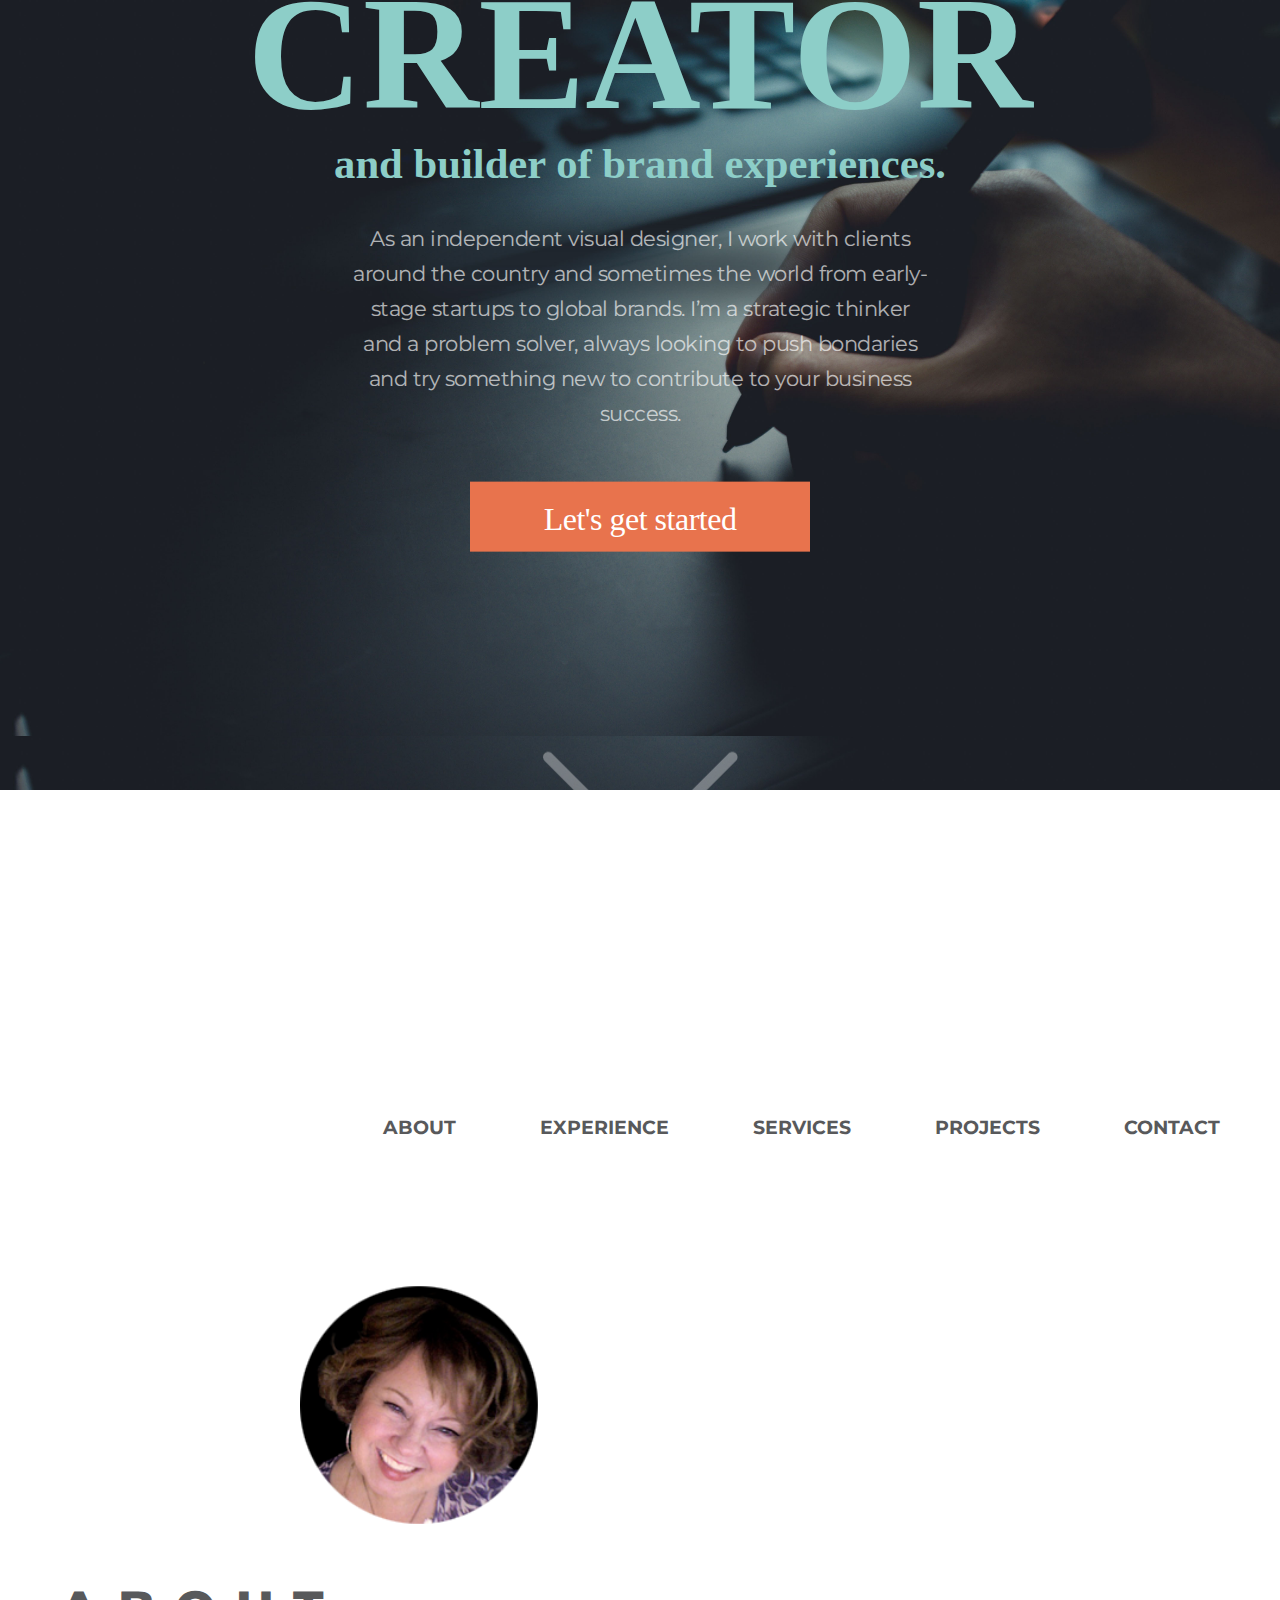
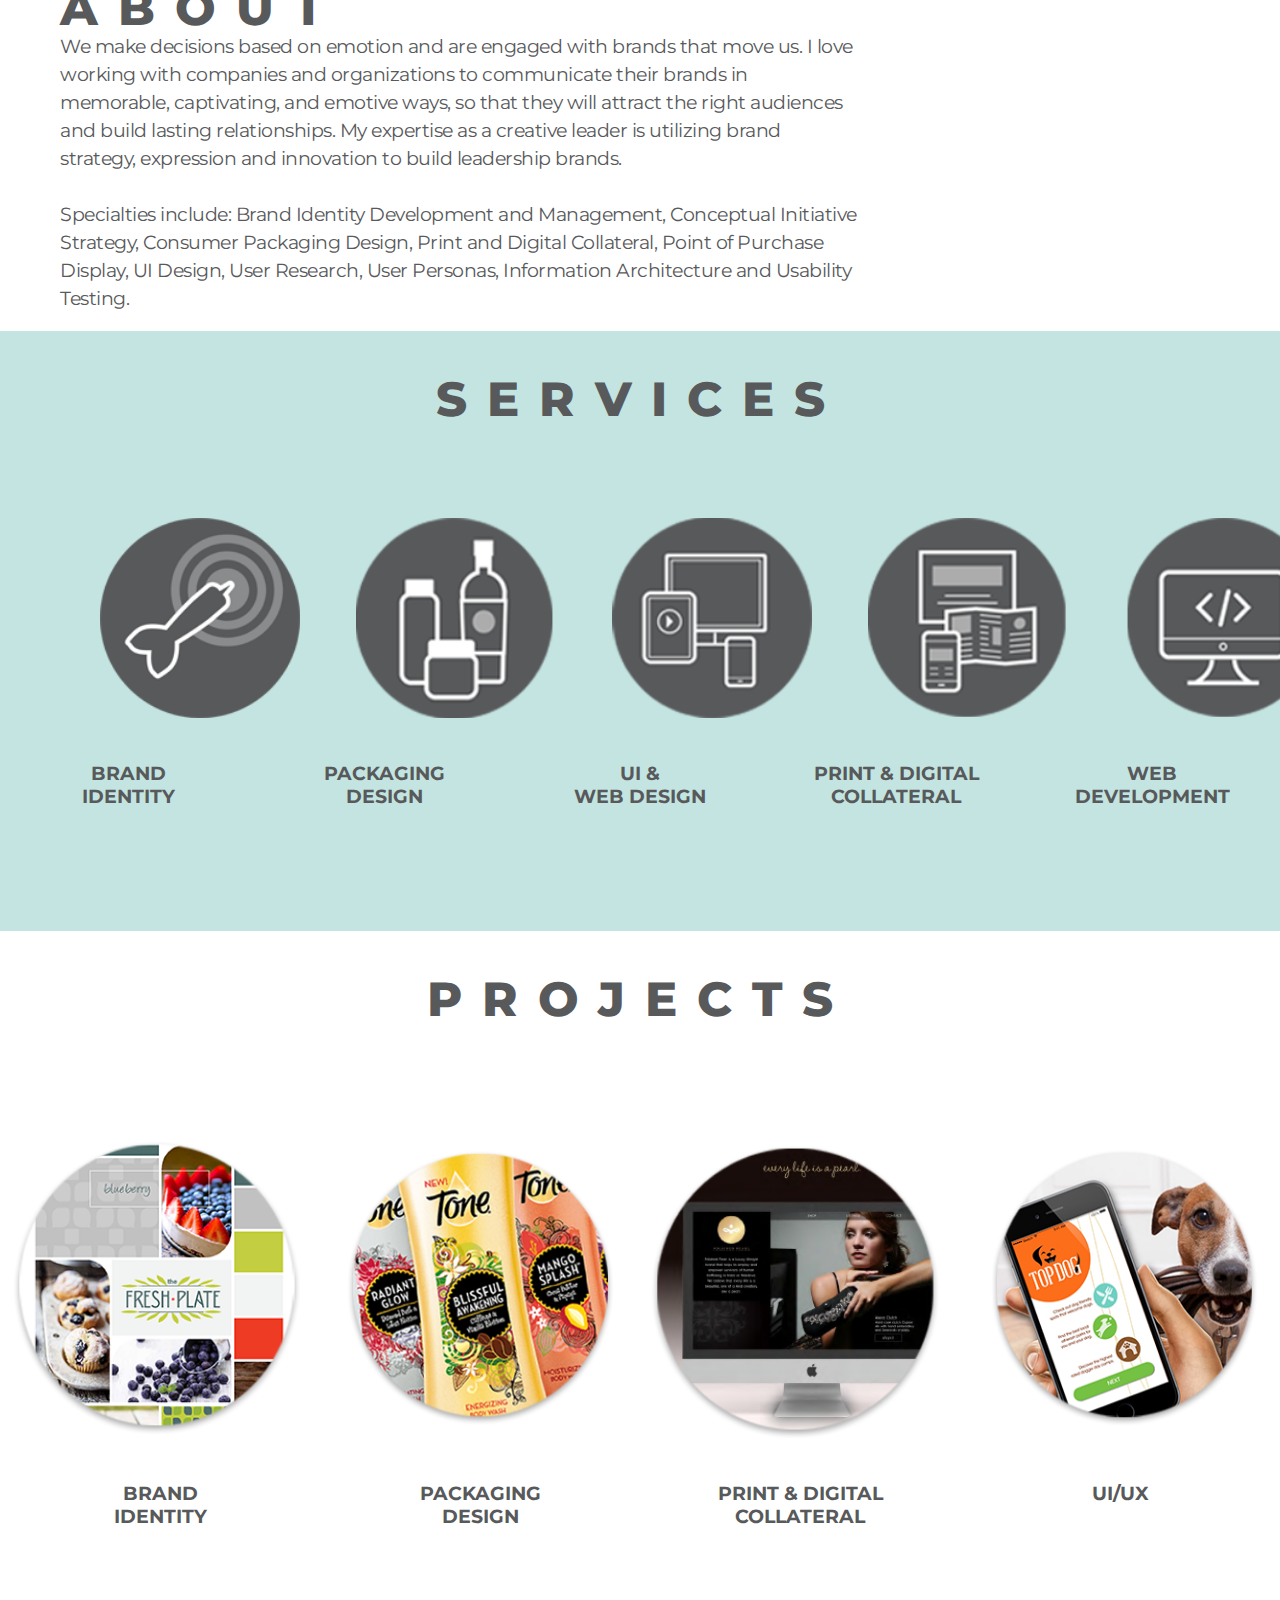
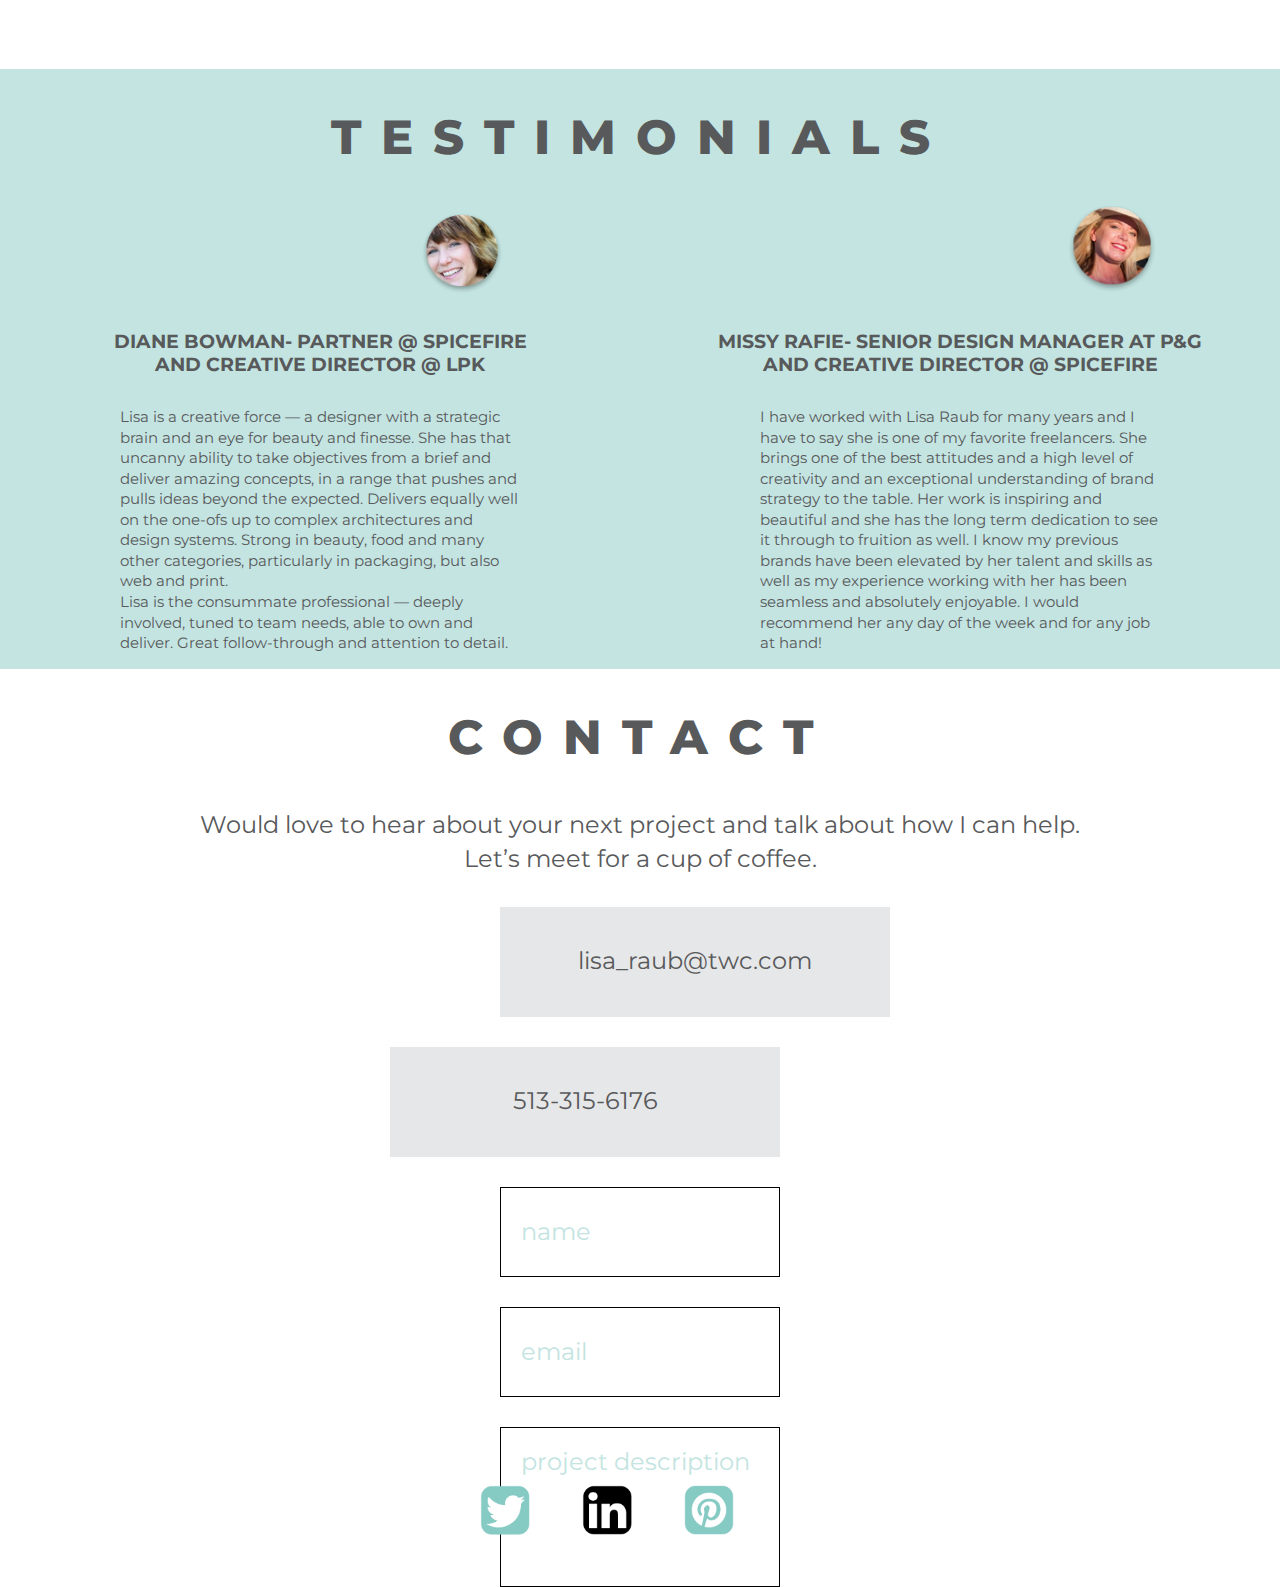
<file: index.html>
<!doctype html>
<html>
    <head>
        <title>My Website</title>
        <meta charset="utf-8">
        <link rel="stylesheet" href="css/normalize.css">
        <link rel="stylesheet" href="css/main.css">
        <link href="https://fonts.googleapis.com/css?family=Baloo+Bhaijaan|Montserrat" rel="stylesheet">
        <link href="https://fonts.googleapis.com/css?family=Montserrat:600,700,800,900" rel="stylesheet">
        <link href="https://fonts.googleapis.com/css?family=Raleway:600,600i,700,700i" rel="stylesheet">
        <link href="https://fonts.googleapis.com/css?family=Montserrat:400,500" rel="stylesheet">
    </head>
    <body>

    <section id="intro">
        <div class="full-width">

          <div class="container">
            <img src="img/glenn-carstens-peters-282287.jpg" alt="writing at computer" style="width:100%;">
            <div class="centered">
              <h2>Hi! I'm Lisa Raub,</h2>
              <h1>CREATOR<br><span>and builder of brand experiences.</span> </h1>
              <p>As an independent visual designer, I work with clients around the country and sometimes the world
               from early-stage startups to global brands. I’m a strategic thinker and a problem solver,
               always looking to push bondaries and try something new to contribute to your business success.</p>

               <div class="button">
                 <p>Let's get started </p>
               </div>
               <div class="arrow">
                 <img src="img/arrow.png" alt="arrow" />
               </div>
             </div>
           </div>

      </div>
  </section>

  <section id="about">
        <div class="full-width">

          <nav>
            <ul>
              <li><a href="#about">About</a></li>
              <li><a href="#experience">Experience</a></li>
              <li><a href="services">Services</a></li>
              <li><a href="projects">Projects</a></li>
              <li><a href="#contact">Contact</a></li>
            </ul>
          </nav>

          <div class="about-container">
            <img src="img/avatar.png" alt="avatar" />
          </div>

          <div class="paragrah">
            <p><span>ABOUT</span><br>
              We make decisions based on emotion and are engaged with brands that move us. I love working with companies and organizations to communicate their brands in memorable, captivating, and emotive ways, so that they will attract the right audiences and build lasting relationships. My expertise as a creative leader is utilizing brand strategy, expression and innovation to build leadership brands. <br>
              <br>Specialties include: Brand Identity Development and Management, Conceptual Initiative Strategy, Consumer Packaging Design, Print and Digital Collateral,
              Point of Purchase Display, UI Design, User Research, User Personas, Information Architecture and Usability Testing.</p>
          </div>

        </div>
    </section>

    <section id="services">
      <div class="full-width">

          <h3>SERVICES</h3>
          <div class="fifth-width">
            <img src="img/icon-branding.png"  alt="branding icon" />
            <h5>Brand<br>Identity</h5>
          </div>
          <div class="fifth-width">
            <img src="img/icon-packaging.png"  alt="packaging icon" />
            <h5>Packaging<br>Design</h5>
          </div>
          <div class="fifth-width">
            <img src="img/icon-digital.png"  alt="digital icon" />
            <h5>UI & <br> Web Design</h5>
          </div>
          <div class="fifth-width">
            <img src="img/icon-collateral.png"  alt="collateral icon" />
            <h5>Print & Digital <br> Collateral</h5>
          </div>
          <div class="fifth-width">
            <img src="img/icon-web-dev.png"  alt="web development icon" />
            <h5>Web <br> Development</h5>
          </div>

      </div>
    </section>


      <section id="projects">
        <div class="full-width">

          <h3>PROJECTS</h3>

          <div class="quarter-width">
            <img src="img/project-freshcut-mockup.png"  alt="Fresh Cut Project" />
            <h5> Brand <br> Identity</h5>
          </div>

        <div class="quarter-width">
          <img src="img/project-tone-bodywash.png"  alt="Tone Packaging Project" />
          <h5> Packaging <br> Design</h5>
        </div>

        <div class="quarter-width">
          <img src="img/project-polishedpearl-website.png"  alt="Polished Pearl Website" />
          <h5> Print & Digital <br> Collateral</h5>
        </div>

        <div class="quarter-width">
          <img src="img/project-topdog.png"  alt="Top Dog Mobile Site" />
          <h5> UI/UX</h5>
        </div>

      </div>
    </section>


    <section id="testimonials">
      <div class="full-width">
        <h3>TESTIMONIALS</h3>

        <div class="half-width">
            <img src="img/testimonial-dibo-image.png"  alt="Diane Bowman" />
            <h5>Diane Bowman- Partner @ Spicefire <br> and Creative Director @ LPK</h5>
            <p>Lisa is a creative force — a designer with a strategic brain and an eye for beauty and finesse. She has that uncanny ability to take objectives from a brief and deliver amazing concepts, in a range that pushes and pulls ideas beyond the expected. Delivers equally well on the one-ofs up to complex architectures and design systems. Strong in beauty, food and many other categories, particularly in packaging, but also web and print.
              <br> Lisa is the consummate professional — deeply involved, tuned to team needs, able to own and deliver. Great follow-through and attention to detail.</p>
          </div>

        <div class="half-width">
            <img src="img/testimonial-missy-image.png"  alt="Missy Rafie" />
            <h5>Missy Rafie- Senior Design Manager at P&G <br> and Creative Director @ Spicefire</h5>
            <p>I have worked with Lisa Raub for many years and I have to say she is one of my favorite freelancers. She brings one of the best attitudes and a high level of creativity and an exceptional understanding of brand strategy to the table. Her work is inspiring and beautiful and she has the long term dedication to see it through to fruition as well. I know my previous brands have been elevated by her talent and skills as well as my experience working with her has been seamless and absolutely enjoyable. I would recommend her any day of the week and for any job at hand!</p>
        </div>

      </div>
    </section>



    <section id="contact">
      <div class="full-width">

        <h3>CONTACT</h3>
        <h4> Would love to hear about your next project and talk about how I can help.<br>
          Let’s meet for a cup of coffee. </h4>


        <div class="my-info">
          <div class="info-left">
            <h6>lisa_raub@twc.com</h6>
          </div>
        <div class="info-right">
            <h6>513-315-6176</h6>
        </div>
      </div>

        <div class="form">
          <h6> name</h6>
          <h6> email</h6>
        <div class="project-description">
          <h6> project description</h6>
        </div>
      </div>

    </section>


      <section id="footer">

                <ul>
                  <li><a href=""><img src="img/icon-twitter.png" alt="twitter"/> </a></li>
                  <li><a href=""><img src="img/icon-linkedin.png" alt="linkedin"/> </a></li>
                  <li><a href=""><img src="img/icon-pinterest.png" alt="pinterest"/> </a></li>
                </ul>


        </section>
      </div>
    </div>
  </section>

</body>

</html>
</file>
<file: css/main.css>
body {
   font-family: 'Montserrat', sans-serif;
   font-family: 'Baloo Bhaijaan', cursive;
   font-family: 'Raleway', sans-serif;
  }

  .full-width {
      width: 100%;
      margin: 0 auto;
    }

  .half-width {
      width: 50%;
      margin: 0 auto;
      float: left;
    }

  .third-width {
      width: 33.3%;
      margin: 0 20px;
      float: left;
    }

    .quarter-width {
      width: 25%;
      margin: 0 auto;
      float: left;
    }

    .fifth-width {
    width: 20%;
    margin: 0 auto;
    float: left;
    }



    h3 {
      font-family: 'Montserrat', sans-serif;
      font-size: 36pt;
      color: #58595b;
      font-weight: 800;
      letter-spacing: 20px;
      line-height: 1.6;
      text-align: center;
      margin: 0 auto;
      padding-top: 30px;
      }

    h5 {
      font-family: 'Montserrat', sans-serif;
      font-size: 14pt;
      color: #58595b;
      font-weight: bold;
      letter-spacing: normal;
      text-align: center;
      clear: both;
      padding: 10px;
      line-height: 1.2;
      text-transform: uppercase;
      }

    p {
      font-family: 'Montserrat', sans-serif;
      font-size: 12pt;
      color: #58595b;
      font-weight: normal;
      }

    p span {
      font-weight: 700;
      }

    h6 {
      font-family: 'Montserrat', sans-serif;
      font-size: 18pt;
      color: #58595b;
      font-weight: normal;

      line-height: 2;
      text-align: left;
      margin: 0 100px;
      }

    h4 {
      font-family: 'Montserrat', sans-serif;
      width: 100%;
      font-size: 18pt;
      color: #58595b;
      font-weight: normal;
      line-height: 2;
      text-align: center;
      }


/***** INTRO *****/

  #intro {
    height: 790px;
    background: url('../img/glenn-carstens-peters-282287.jpg');
    background-size: cover;
    }

  /* Container holding the image and the text */

.container {
    position: relative;
    text-align: center;
    color: white;
}

/* Centered text */
.centered {
    width: 100%;
    position: absolute;
    top: 50%;
    left: 50%;
    transform: translate(-50%, -50%);
    }

.centered h2 {
  font-family: 'Montserrat', sans-serif;
  font-style: 400;
  font-size: 27pt;
  text-align: center;
  clear: both;
  color: white;
  height: 0;
  line-height: -20;
  padding: 0;
  margin-bottom: 0;
  opacity: 0.65;
  }

.centered h1 {
    color: #8dcec8;
    font-family: 'Baloo Bhaijaan', cursive;
    font-weight: bold;
    font-size: 120pt;
    text-align: center;
    clear: both;
    height: 150px;
    line-height: 70px;
    padding: 0;
    margin-bottom: 0;
    }

.centered h1 span {
    font-size: 32pt;
    line-height: 40pt;
    letter-spacing: 2;
    }

  .centered p {
    font-family: 'Montserrat', sans-serif;
    font-style: normal;
    font-size:16pt;
    letter-spacing: -.5px;
    text-align: center;
    clear: both;
    color: white;
    line-height: 35px;
    padding: 30px 350px;
    opacity: 0.65;
    }

  .button p {

    color: white;
    font-family: 'Baloo Bhaijaan', cursive;
    font-size: 24pt;
    align-items: center;
    margin: 0;
    padding: 20px;
    background: #e8734d;
    width: 300px;
    height: 30px;
    display: inline-block;
    opacity: 1;
    }

  .button {
    clear: both;
    }

  .arrow img {
    opacity: 0.5;
    clear: both;
    padding: 200px 0 0 0;
    }

/***** ABOUT *****/

  #about {
    height: 700px;
        position: relative;
        margin: 280px 0 0 0;
        clear: both;
        }

    nav {
      text-align: right;
      margin: 50px 20px;
      padding: 30px 40px 50px 40px;
      clear: both;
      }
    nav ul li{
      display: inline-block;
      }
    nav ul li a {
      font-family: 'Montserrat', sans-serif;
      text-transform: uppercase;
      text-decoration: none;
      font-size: 14pt;
      color: #58595b;
      padding-left: 80px;
      font-weight: bold;
      }

    .about-container {
      padding: 0 100px;
      width: 33%;
      }

    #about img {
      height: 240px;
      weight: 240px;
      padding: 30px 0;
      margin: 0 20px 0 200px;
      float: left;
      }

    #about .paragrah {
      width: 66%;
      float: left;
      margin-right: 100;
      }

    #about p {
      width: 800px;
      font-family: 'Montserrat', sans-serif;
      font-style: normal;
      font-size: 14pt;
      line-height: 150%;
      letter-spacing: -.5px;
      text-align: left;
      color: #58595b;
      padding: 20px 10px 0px 60px;
      clear: both;
      }

    #about p span {
      font-family: 'Montserrat', sans-serif;
      font-size: 36pt;
      color: #58595b;
      font-weight: 800;
      letter-spacing: 20px;
      text-align: left;
      }


  /***** SERVICES *****/

  #services {
    height: 600px;
    background-color: #c3e4e1;
    clear: both;
    }

  #services .full-width {
    margin: 0, 190px;
    }

  #services .fifth-width {
    align-content: center;
    padding: 50px 0;
    }



  #services img {
    margin-left: 100px;
    width: 200px;
    height: 200px;
    padding-top: 30px;
    }


/***** PROJECTS *****/

#projects {
  height: 600px;
  text-align: center;
  clear: both;
  }


#projects h3 {

  margin: 0 auto;
  }

.quarter-width {
  align-content: center;
  padding: 100px 0;
  float: left;
  }

#projects img {
  width: 300px;
  height: 300px;
  }


/***** TESTIMONIALS *****/

#testimonials {
  clear: both;
  width: 100%;
  height: 600px;
  background-color: #c3e4e1;
  }

#testimonials .half-width {
  align-items: center;
  }

#testimonials .half-width img {
  height: 90px;
  margin: 30px 0 0 420px;
  align-items: center;
  }

#testimonials .half-width p {
  font-size: 11pt;
  line-height: 1.4;
  padding: 0 120px;
  }

  #testimonials .half-width h5 {
    padding: 0;
    }


/***** CONTACT *****/

#contact {
  height: 800px;
  align-items: center;
  clear: both;
  margin: 0 auto;
  }

#contact h4 {
  line-height: 1.4;
  }

#contact .my-info {
   width: 100%;
   align-items: center;
   margin: 0 0 30px 0;
   clear: both;
    }

#contact .my-info h6 {
  text-align: center;
  width: 330px;
  height: 50px;
  margin: 0 0 30px 0;
  background-color: #e6e7e8;
  padding: 30px;
  }

.info-left {
  float: left;
  margin-left: 500px;
  }
.info-right {
  float: right;
  margin-right: 500px;
  }

.left {
  clear: both;
  float: left;
  margin-right: 5px;
  }


.right {
  clear: both;
  float: right;
  width: 48%;
  margin-left: 5px;
  }

.form {
  margin: 20px 500px;
  align-items: center;
  }

.form h6{
  padding: 20px;
  border: 1pt solid black;
  clear: both;
  margin: 30px 0;
  color: #c3e4e1;
  }

.project-description h6 {
  padding: 10px 20px 100px 20px;
  border: 1pt solid black;
  clear: both;
  margin: 30px 0;
  color: #c3e4e1;
  }


/***** FOOTER *****/

  #footer {
    height: 100px;
    width: 400px;
    clear: both;
    align-items: center;
    margin: 0 auto;
  }

  #footer ul {
      list-style: none;
  }
  #footer ul li {
       display: inline-block;
  }
  #footer ul img {
    margin-top: 0 0 0 0px;
    padding-right: 48px;
    height: 50px;
    width: 50px;
  }
</file>
